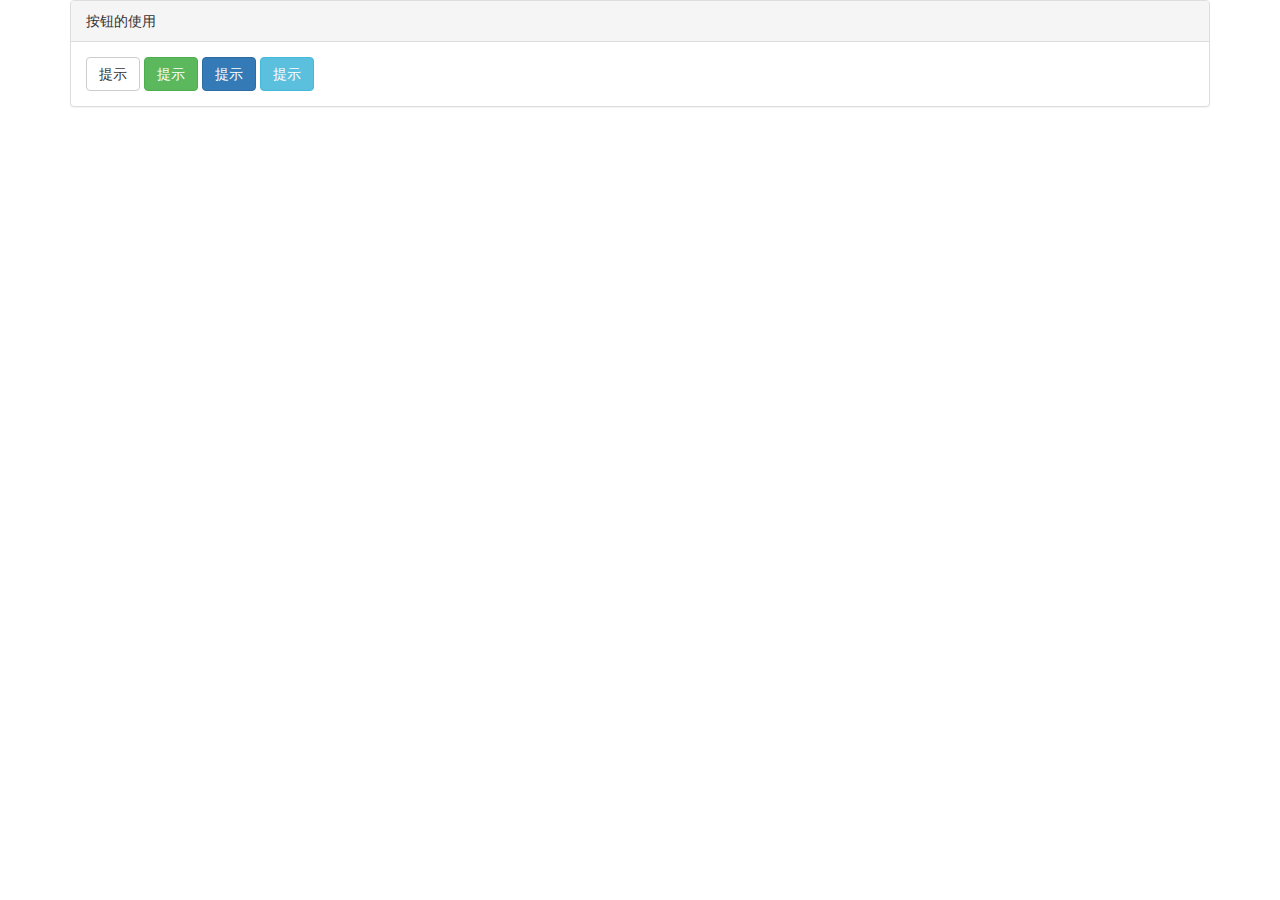
<file: data-tips/index.html>
<!DOCTYPE html>
<html lang="en">
<head>
	<meta charset="UTF-8">
	<title>data-tips</title>
	<link rel="stylesheet" type="text/css" href="css/bootstrap.min.css">
	<link rel="stylesheet" type="text/css" href="css/data-tips.css">
</head>
<body>
	<div class="container">
		<div class="panel panel-default">
			<div class="panel-heading">按钮的使用</div>
			<div class="panel-body">
				<a href="#" data-tips="我还可以这样" data-postion="left" class="btn btn-default">提示</a>
				<a href="#" data-tips="我也可以这样" data-postion="top" class="btn btn-success">提示</a>
				<a href="#" data-tips="我还可以这样" data-postion="bottom"class="btn btn-primary">提示</a>
				<a href="#" data-tips="我也能可以这样" data-postion="right"  class="btn btn-info">提示</a>
			</div>
		</div>
	</div>
</body>
<script type="text/javascript" src="js/jquery.min.js"></script>
<script type="text/javascript" src="js/data-tips.js"></script>
	<script type="text/javascript">
		$(function(){
			$("[data-tips]").hover(function() {				
				$(this).cwtips();			
			});
		})
	</script>
</html>
</file>
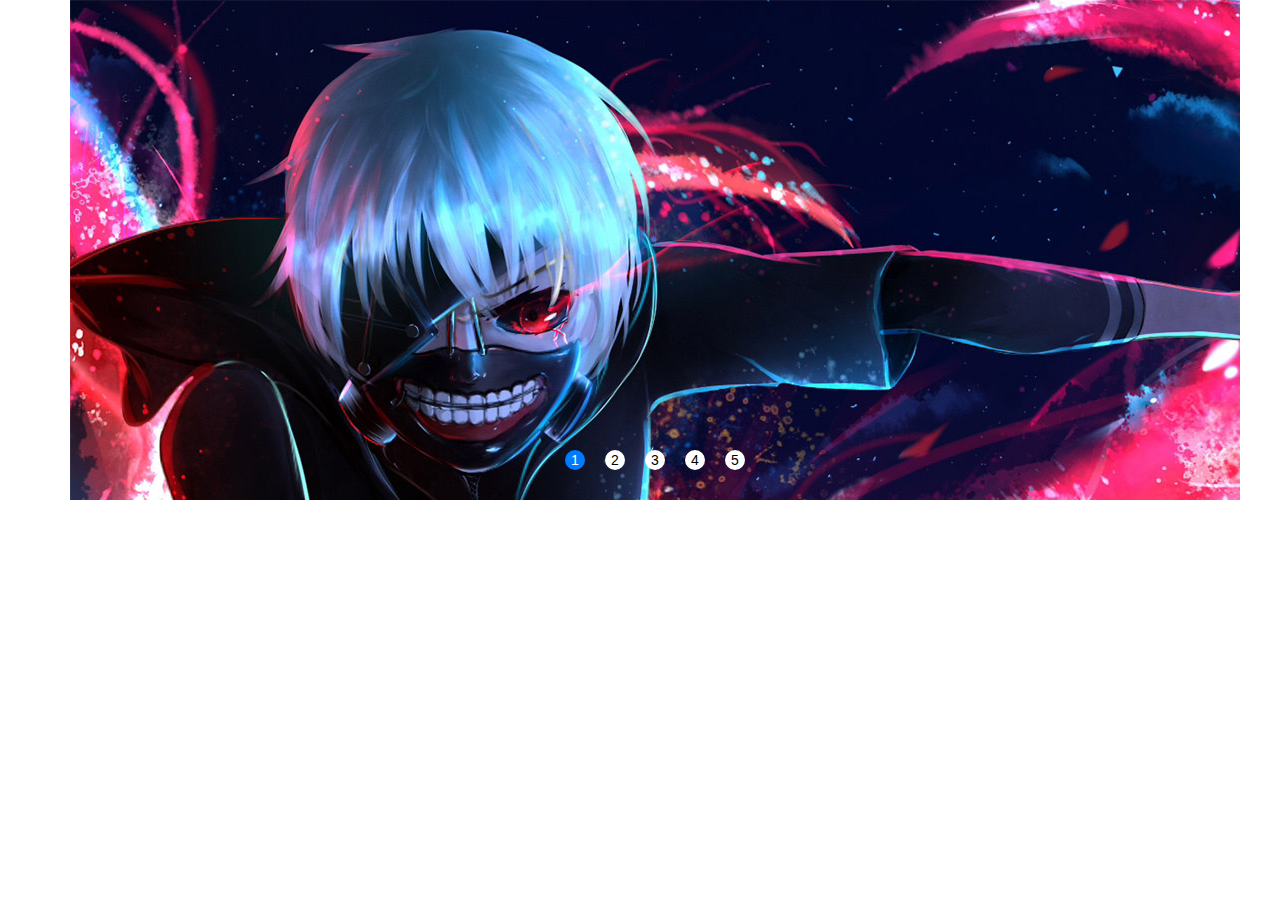
<file: slide/index.html>
<!DOCTYPE html>
<html>
	<head>
		<meta charset="UTF-8">
		<title></title>
		<link rel="stylesheet" type="text/css" href="css/bootstrap.min.css"/>
		<link rel="stylesheet" type="text/css" href="css/index.css"/>		
	</head>
	<body>
		<div class="container">
			<div class="slide">
				<ul class="img">
					<li><img src="img/index_1.jpg"/></li>
					<li><img src="img/index_2.jpg"/></li>
					<li><img src="img/index_3.jpg"/></li>
					<li><img src="img/index_4.jpg"/></li>
					<li><img src="img/index_5.jpg"/></li>
				</ul>
				<ul class="page"></ul>
			</div>
		</div>
	</body>
	<script src="js/jquery-2.1.4.min.js" type="text/javascript" charset="utf-8"></script>
	<script src="js/slide.js" type="text/javascript" charset="utf-8"></script>
	<script type="text/javascript">
		$(".slide").cw_slide({
			time:3000,
			page:true,
			btn:true
		});
	</script>
</html>
</file>
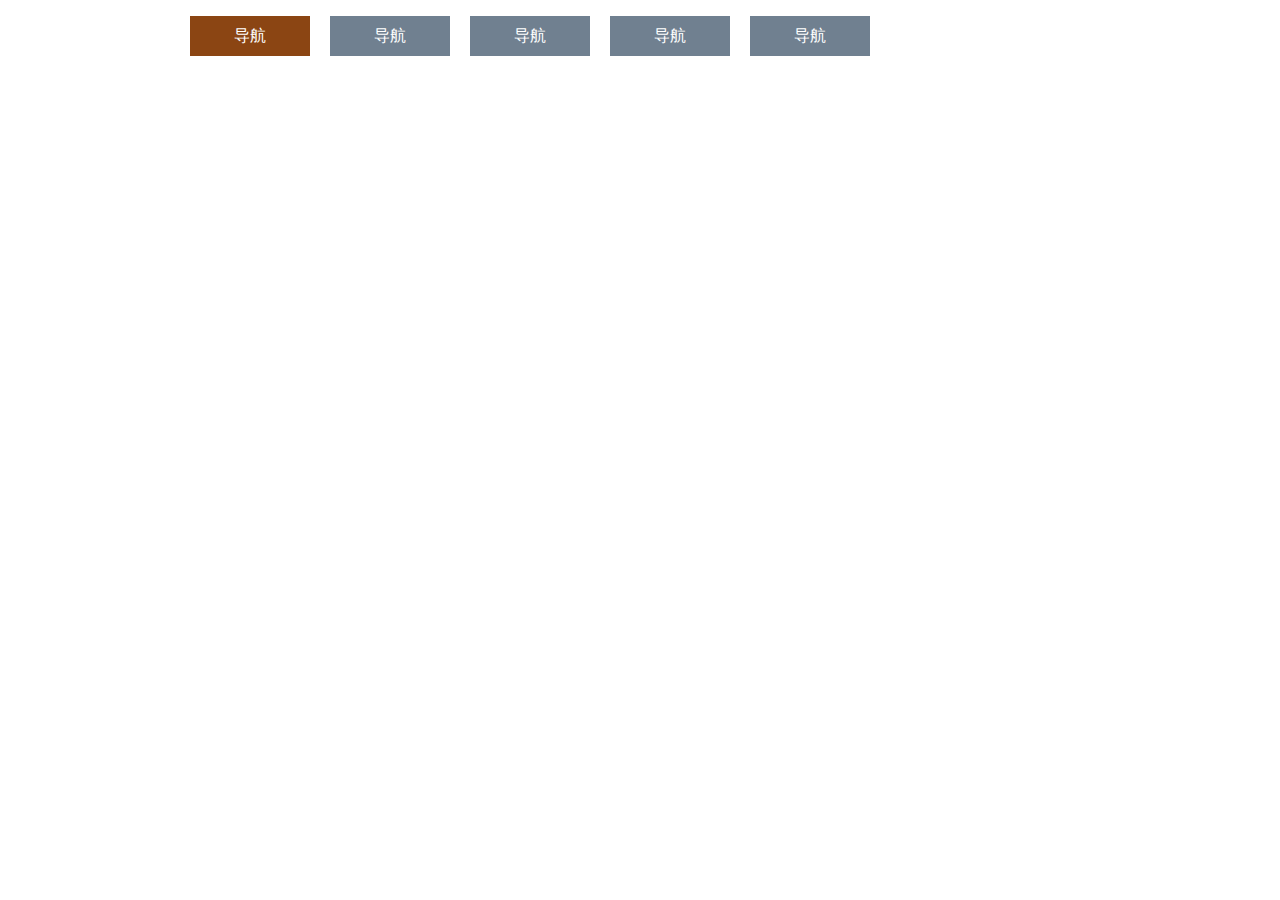
<file: 纯js导航切换/index.html>
<!DOCTYPE html>
<html>
	<head>
		<meta charset="UTF-8">
		<title></title>
		<style type="text/css">
			a{text-decoration: none;}
			#test{width: 100px;height: 100px;}
			.nams{background:red;border:1px solid yellow;}
			.container{width: 1000px;margin: 0 auto;}
			.nav{width: 100%;}
			.tab{height: 40px;width: 120px;float: left;list-style-type: none;line-height: 40px;text-align: center;background: slategrey;margin: 0 10px;}
			.tab a{color: white;display: block;width: 100%;}
			.active{background: saddlebrown;}
		</style>
	</head>
	<body>
		<div class="container">
			<ul class="nav" id="nav">
				<li class="tab active"><a href="#">导航</a></li>
				<li class="tab"><a href="#">导航</a></li>
				<li class="tab"><a href="#">导航</a></li>
				<li class="tab"><a href="#">导航</a></li>
				<li class="tab"><a href="#">导航</a></li>
			</ul>
		</div>
	</body>
	<script src="js/index.js" type="text/javascript" charset="utf-8"></script>
	<script type="text/javascript">
		var tbs = document.getElementById("nav").getElementsByTagName("li");
		nav_cw(tbs);
	</script>
</html>
</file>
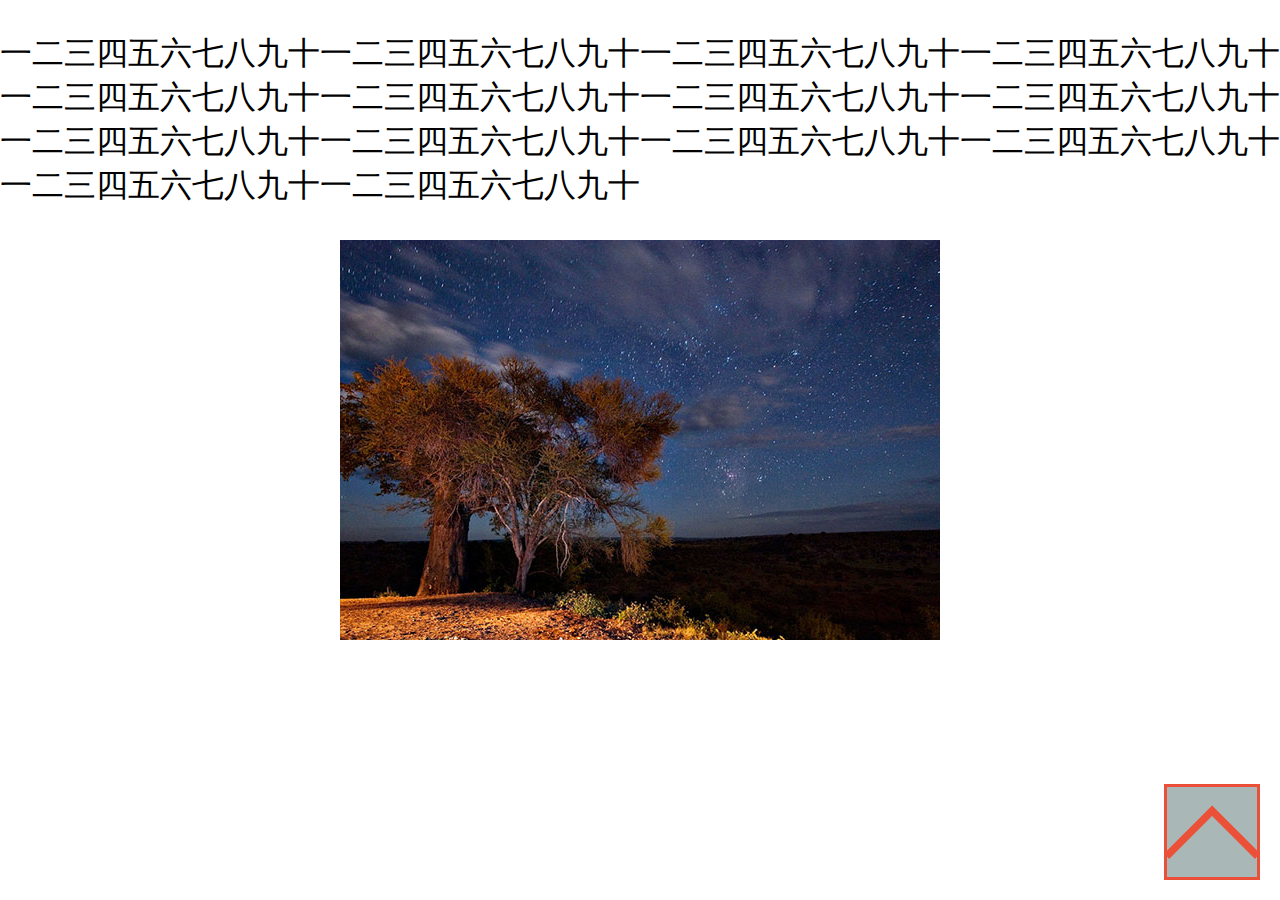
<file: rem_demo/src/ie8.html>
<!DOCTYPE HTML>
<html lang="zh">
<head>
	<meta charset="UTF-8">
	<meta name="viewport" content="width=device-width,initial-scale=1.0,maximum-scale=1.0,minimum-scale=1.0,user-scalable=no" />
	<title>IE8</title>
	<script>
		window.__remInitFunc = function(){
			// 请注意，这里只是为了ie8做示例，这段压缩后的代码不一定是最新版，最新版请从build/rem.js中拷贝
			// https://github.com/jieyou/rem_layout
			!function(a,b,c){function q(){var d=Math.min((o?e[h]().width:f.innerWidth)/(a/b),c);d!=p&&(k.innerHTML="html{font-size:"+d+"px!important;"+n+"}",p=d)}function r(){clearTimeout(l),l=setTimeout(q,500)}var l,d=document,e=d.documentElement,f=window,g="addEventListener",h="getBoundingClientRect",i="pageshow",j=d.head||d.getElementsByTagName("HEAD")[0],k=d.createElement("STYLE"),m="text-size-adjust:100%;",n="-webkit-"+m+"-moz-"+m+"-ms-"+m+"-o-"+m+m,o=h in e,p=null;a=a||320,b=b||16,c=c||32,j.appendChild(k),d[g]("DOMContentLoaded",q,!1),"on"+i in f?f[g](i,function(a){a.persisted&&r()},!1):f[g]("load",r,!1),f[g]("resize",r,!1),q()}(
				320, // 设置设计稿基准宽度
				16, // 设置默认根元素font-size 最好设置为16，因为浏览器默认的值就是16，这样代码失效或尚未起效时，不会有布局问题
				32 // 设置最大根元素font-size 它的作用是，当用户用非常宽的屏幕（pad、pc）访问页面时，不至于使得根元素的font-size超过这个值
			);
		}
	</script>
	<!--[if lt IE 9]>
	<script>
		window.__remInitFunc = function(){}
	</script>
	<![endif]-->
	<script>
		window.__remInitFunc()
		window.__remInitFunc = undefined
	</script>
	<title>rem</title>
	<style>
		html,body{margin: 0;padding: 0;}
	</style>
</head>
<body>
	<div id="debug">
		
	</div>
	<div id="wrapper">
		<!-- content text -->
		<p style="
		    font-size:1rem
		    /*通过 font-size:16px; 除以16计算出来*/
		">一二三四五六七八九十一二三四五六七八九十一二三四五六七八九十一二三四五六七八九十一二三四五六七八九十一二三四五六七八九十一二三四五六七八九十一二三四五六七八九十一二三四五六七八九十一二三四五六七八九十一二三四五六七八九十一二三四五六七八九十一二三四五六七八九十一二三四五六七八九十</p>
		
		<!-- icon -->
		<img src="up.png" alt="向上" style="position:fixed;
		    bottom:0.625rem;right:0.625rem;width:3rem;height:3rem;
		    /*通过 bottom:10px;right:10px;width:48px;height:48px; 各除以16计算出来*/
		">

		<!-- photo -->
		<img src="p1.jpg" alt="向上" style="margin:0 auto;display:block;
		    width:18.75rem;height:12.5rem;
		    /*通过 width:300px;height:200px; 各除以16计算出来*/
		">

	</div>
	<script>

	</script>
</body>
</html>
</file>
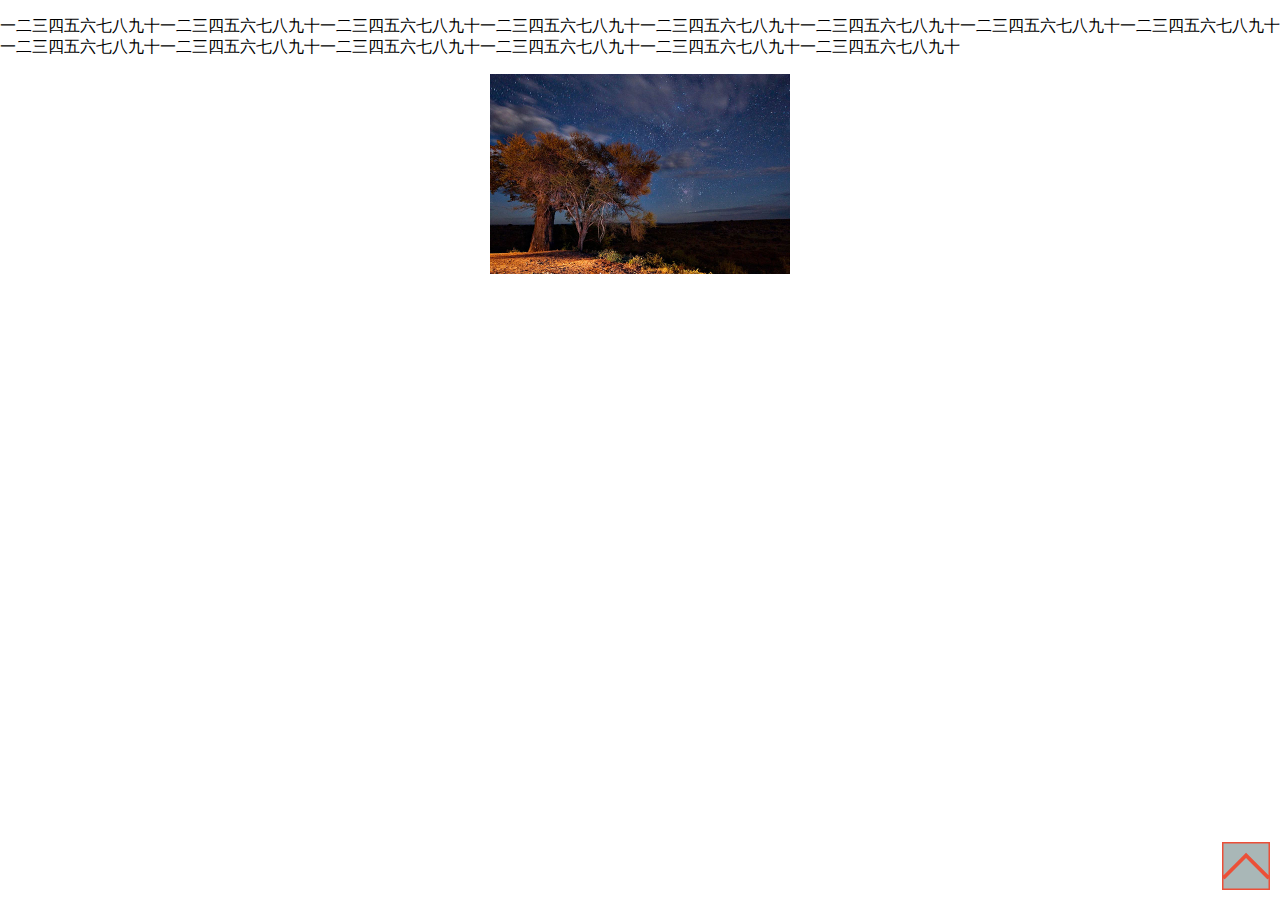
<file: rem_demo/src/px.html>
<!DOCTYPE HTML>
	<html lang="zh">
	<head>
	<meta charset="UTF-8">
		<meta name="viewport" content="width=device-width,initial-scale=1.0,maximum-scale=1.0,minimum-scale=1.0,user-scalable=no" />
		<title>rem</title>
		<style>
			html,body{margin: 0;padding: 0;}
		</style>
	</head>
	<body>
		<div id="wrapper">
			<!-- content text -->
			<p style="
		    	font-size:16px;
			">一二三四五六七八九十一二三四五六七八九十一二三四五六七八九十一二三四五六七八九十一二三四五六七八九十一二三四五六七八九十一二三四五六七八九十一二三四五六七八九十一二三四五六七八九十一二三四五六七八九十一二三四五六七八九十一二三四五六七八九十一二三四五六七八九十一二三四五六七八九十</p>
			<!-- icon -->
			<img src="up.png" alt="向上" style="position:fixed;
		   	    bottom:10px;right:10px;width:48px;height:48px;
			">
			<!-- photo -->
			<img src="p1.jpg" alt="向上" style="margin:0 auto;display:block;
		    	width:300px;height:200px;
			">
		</div>
	</body>
	</html>
</file>
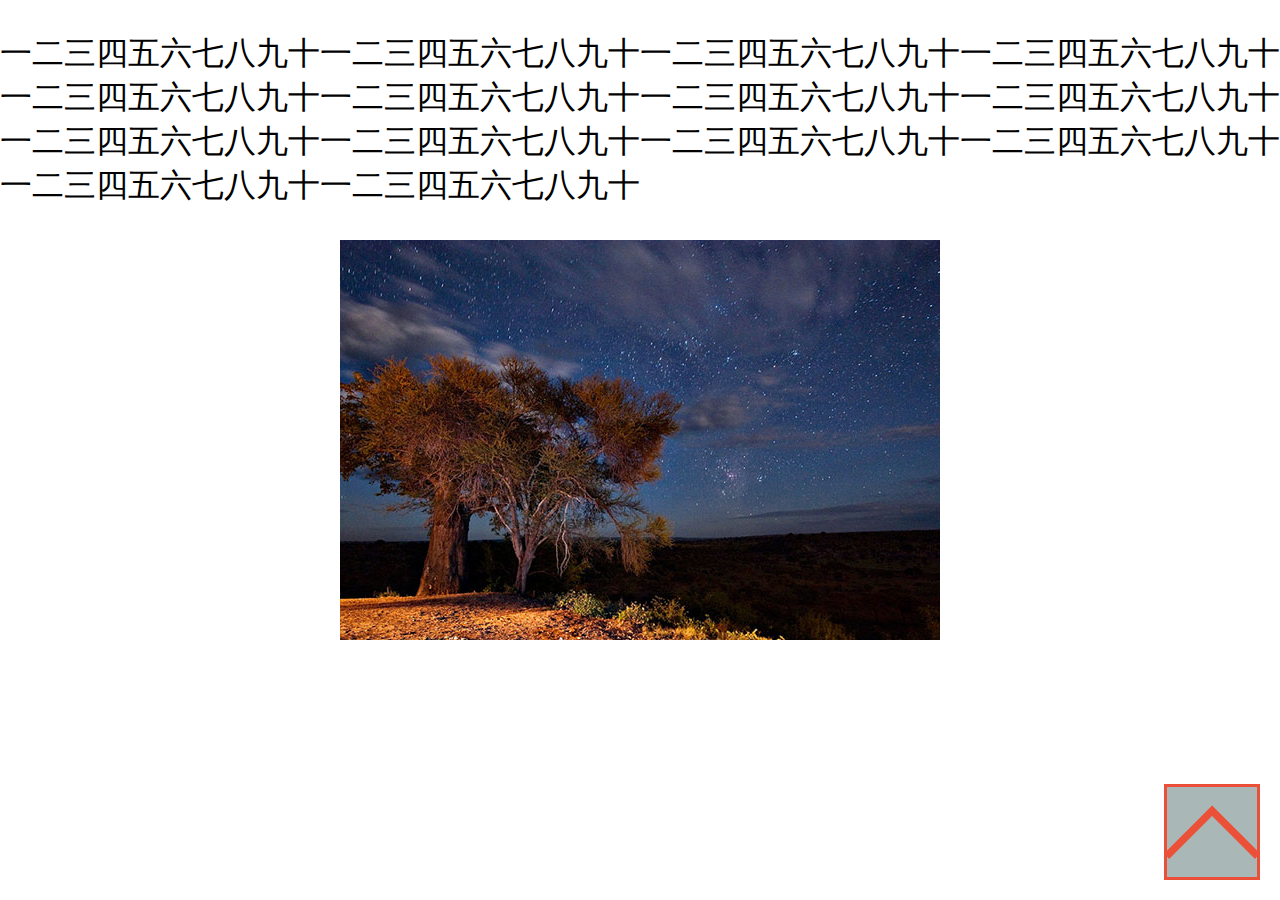
<file: rem_demo/src/rem.html>
<!DOCTYPE HTML>
<html lang="zh">
<head>
	<meta charset="UTF-8">
	<meta name="viewport" content="width=device-width,initial-scale=1.0,maximum-scale=1.0,minimum-scale=1.0,user-scalable=no" />
	<script>
		;(function(psdWidth,dividendFontSize,maxRootFontSize){
			// 为了代码更短
			var d = document
			var de = d.documentElement
			var w = window
			var on = 'addEventListener'
			var gbcr = 'getBoundingClientRect'
			var ps = 'pageshow'

			var head = d.head || d.getElementsByTagName('HEAD')[0]
			var style = d.createElement('STYLE') // 采用拼css的形式，而不是直接用document.documentElement.style.fontSize的形式的原因是，拼css可以通过加入!important获得最高优先级，http://jsbin.com/dopupudago/2/edit?html,js,output
			var resizeEventThrottleTimer

			// 移除任何text-size-adjust对字体大小的改变效果
			var textSizeAdjustCSS = 'text-size-adjust:100%;'
			var textSizeAdjustCSSAll = 
				'-webkit-'+textSizeAdjustCSS
				+'-moz-'+textSizeAdjustCSS
				+'-ms-'+textSizeAdjustCSS
				+'-o-'+textSizeAdjustCSS
				+textSizeAdjustCSS
			
			var hasGbcr = gbcr in de
			var lastRootFontSize = null // 上一次设置的html的font-size
			function setRem(){
				var rootFontSize = Math.min(
					(
						hasGbcr?
							de[gbcr]().width // document.documentElement.getBoundingClientRect() iOS4.0+ 安卓2.0+  https://developer.mozilla.org/zh-CN/docs/Web/API/Element.getBoundingClientRect
							:w.innerWidth
					)
						/(psdWidth/dividendFontSize)
					,maxRootFontSize
				)
				// alert('2 iW_'+w.innerWidth+'  sw_'+w.screen.width+'  dpr_'+devicePixelRatio+'  or_'+w.orientation+'  gbcrw_'+d.documentElement.getBoundingClientRect().width)
				if(rootFontSize != lastRootFontSize){
					// return
					style.innerHTML = 
						'html{'
						+	'font-size:'+rootFontSize+'px!important;' // 20=320/16 // 取16为默认html的font-size是因为浏览器都默认为16，不会导致抖动
						+	textSizeAdjustCSSAll
						+'}'
					lastRootFontSize = rootFontSize
				}
			}

			// 在一定延时内稀释setRem的调用
			function trySetRem(){
				clearTimeout(resizeEventThrottleTimer)
				resizeEventThrottleTimer = setTimeout(setRem,500)
			}

			psdWidth = psdWidth || 320
			dividendFontSize = dividendFontSize || 16
			maxRootFontSize = maxRootFontSize || 32
			head.appendChild(style)
			
			d[on]('DOMContentLoaded',setRem,false)
			// 安卓在页面刚载入时w.screen.width不一定正确，特别是从一个未设置viewport meta的页面跳转过来时，需要多调整几次。见图：“show/2.3.6_从一个未设置viewport的页面跳转过来时，起初innerWidth和screen.width都是不对的.png”，于是在pageshow或onload事件触发时再设置一次
			if('on'+ps in w){
				w[on](ps,function(e){
					if(e.persisted){
						trySetRem()
					}
				},false)
			}else{
				w[on]('load',trySetRem,false)
			}

			w[on]('resize',trySetRem,false)

			setRem()
		})(
			320, // 设置设计稿基准宽度
			16, // 设置开发时的被除数（见HOW TO USE第4步） 在设计稿基准宽度为320时最好设置为16（在在设计稿基准宽度为其他值时等比放大，如640时设置为32等）。因为浏览器默认的值就是16，这样代码失效或尚未起效时，不会有布局问题
			32 // 设置最大根元素font-size，请注意这是一个css像素值，而非物理像素值。它的作用是，当用户用非常宽的屏幕（pad、pc）访问页面时，不至于使得根元素的font-size超过这个值，使得布局非常难看。见图“show/wide_max_rem.jpg”
		)
	</script>
	<title>rem</title>
	<style>
		html,body{margin: 0;padding: 0;}
	</style>
</head>
<body>
	<div id="debug">
		
	</div>
	<div id="wrapper">
		<!-- content text -->
		<p style="
		    font-size:1rem
		    /*通过 font-size:16px; 除以16计算出来*/
		">一二三四五六七八九十一二三四五六七八九十一二三四五六七八九十一二三四五六七八九十一二三四五六七八九十一二三四五六七八九十一二三四五六七八九十一二三四五六七八九十一二三四五六七八九十一二三四五六七八九十一二三四五六七八九十一二三四五六七八九十一二三四五六七八九十一二三四五六七八九十</p>
		
		<!-- icon -->
		<img src="up.png" alt="向上" style="position:fixed;
		    bottom:0.625rem;right:0.625rem;width:3rem;height:3rem;
		    /*通过 bottom:10px;right:10px;width:48px;height:48px; 各除以16计算出来*/
		">

		<!-- photo -->
		<img src="p1.jpg" alt="向上" style="margin:0 auto;display:block;
		    width:18.75rem;height:12.5rem;
		    /*通过 width:300px;height:200px; 各除以16计算出来*/
		">

	</div>
	<script>

	</script>
</body>
</html>
</file>
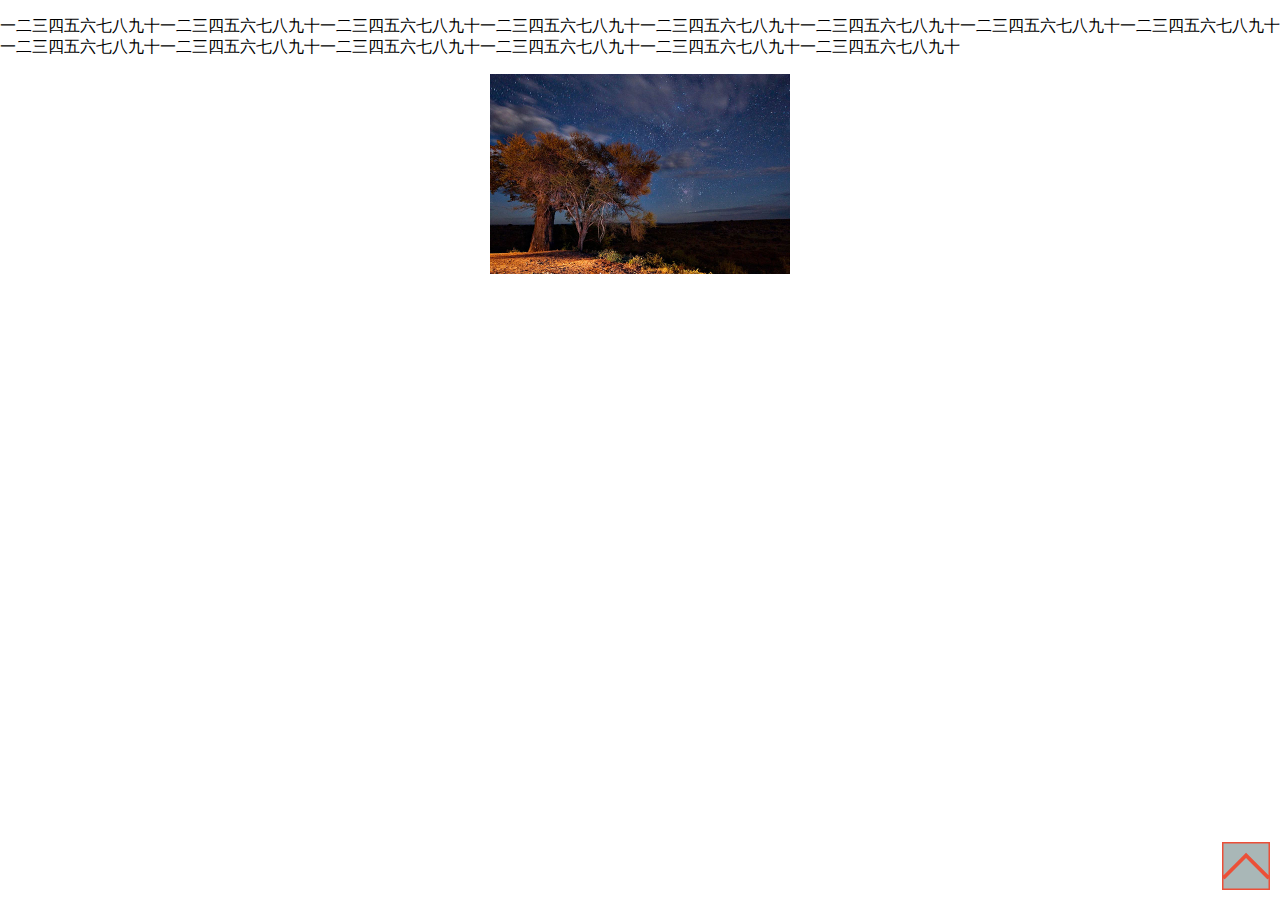
<file: rem_demo/src/viewport width=600.html>
<!DOCTYPE HTML>
	<html lang="zh">
	<head>
	<meta charset="UTF-8">
		<meta name="viewport" content="width=600,maximum-scale=1.0,minimum-scale=1.0,user-scalable=no" />
		<title>rem</title>
		<style>
			html,body{margin: 0;padding: 0;}
		</style>
	</head>
	<body>
		<div id="wrapper">
			<!-- content text -->
			<p style="
		    	font-size:16px;
			">一二三四五六七八九十一二三四五六七八九十一二三四五六七八九十一二三四五六七八九十一二三四五六七八九十一二三四五六七八九十一二三四五六七八九十一二三四五六七八九十一二三四五六七八九十一二三四五六七八九十一二三四五六七八九十一二三四五六七八九十一二三四五六七八九十一二三四五六七八九十</p>
			<!-- icon -->
			<img src="up.png" alt="向上" style="position:fixed;
		   	    bottom:10px;right:10px;width:48px;height:48px;
			">
			<!-- photo -->
			<img src="p1.jpg" alt="向上" style="margin:0 auto;display:block;
		    	width:300px;height:200px;
			">
		</div>
	</body>
	</html>
</file>
<file: data-tips/css/data-tips.css>
.btn{position:relative;z-index: 10;}
.tips{position:absolute;background: #B32C2C;color: #E0DADA;padding: 2px 5px;border-radius: 5px;font-size: 14px;box-shadow: 0px 0px 5px black;display: none;z-index: 100;}
.tips_top{top: -35px;left: 15px;}
.tips_right{top: 50%;transform: translateY(-50%);-moz-transform: translateY(-50%);-webkit-transform: translateY(-50%);-ms-transform: translateY(-50%);}
.tips_bottom{bottom: -35px;left: 15px;}
.tips_left{top: 50%;transform: translateY(-50%);-moz-transform: translateY(-50%);-webkit-transform: translateY(-50%);-ms-transform: translateY(-50%);}
.tr_top{border-top: 8px solid #B32C2C;bottom: -5px;border-left: 4px solid transparent;border-right: 5px solid transparent;width: 0;height: 0;position: absolute;display: block;}
.tr_bottom{border-bottom: 8px solid #B32C2C;top: -7px;border-left: 4px solid transparent;border-right: 5px solid transparent;width: 0;height: 0;position: absolute;display: block;}
.tr_right{top: 50%;left: -8px;border-top: 5px solid transparent;border-right: 8px solid #B32C2C;border-bottom: 5px solid transparent;transform: translateY(-50%);-moz-transform: translateY(-50%);-webkit-transform: translateY(-50%);-ms-transform: translateY(-50%);width: 0;height: 0;position: absolute;display: block;}
.tr_left{top:50%;right: -8px;border-top: 5px solid transparent;border-left: 8px solid #B32C2C;border-bottom: 5px solid transparent;transform: translateY(-50%);-moz-transform: translateY(-50%);-webkit-transform: translateY(-50%);-ms-transform: translateY(-50%);width: 0;height: 0;position: absolute;display: block;}
</file>
<file: slide/css/index.css>
* {
  padding: 0;
  margin: 0;
  border: 0;
}
li {
  list-style-type: none;
}
a {
  text-decoration: none;
  color: white;
}
a:hover {
  text-decoration: none;
}
.slide {
  width: 1170px;
  position: relative;
  overflow: hidden;
  height: 500px;
}
.slide .img {
  position: relative;
  z-index: 0;
}
.slide .img li {
  position: absolute;
  left: 0;
  top: 0;
  height: 500px;
  overflow: hidden;
  width: 100%;
  display: none;
}
.slide .page {
  position: absolute;
  left: 50%;
  transform: translateX(-50%);
  bottom: 20px;
  z-index: 100;
}
.slide .page li {
  float: left;
  width: 20px;
  height: 20px;
  margin: 0 10px;
  background: white;
  text-align: center;
  border-radius: 50%;
}
.slide .page li a {
  color: black;
}
.slide .page .active {
  background: #007AFF;
}
.slide .page .active a {
  color: white;
}
.slide .left_btn {
  width: 50px;
  height: 50px;
  display: block;
  position: absolute;
  left: 0;
  top: 50%;
  transform: translateY(-50%);
  background: silver;
  line-height: 50px;
  text-align: center;
  font-size: 35px;
  display: none;
}
.slide .right_btn {
  width: 50px;
  height: 50px;
  display: block;
  position: absolute;
  right: 0;
  top: 50%;
  transform: translateY(-50%);
  background: silver;
  line-height: 50px;
  text-align: center;
  font-size: 35px;
  display: none;
}
.slide:hover .left_btn {
  display: block;
}
.slide:hover .right_btn {
  display: block;
}
/*# sourceMappingURL=index.css.map */
</file>
